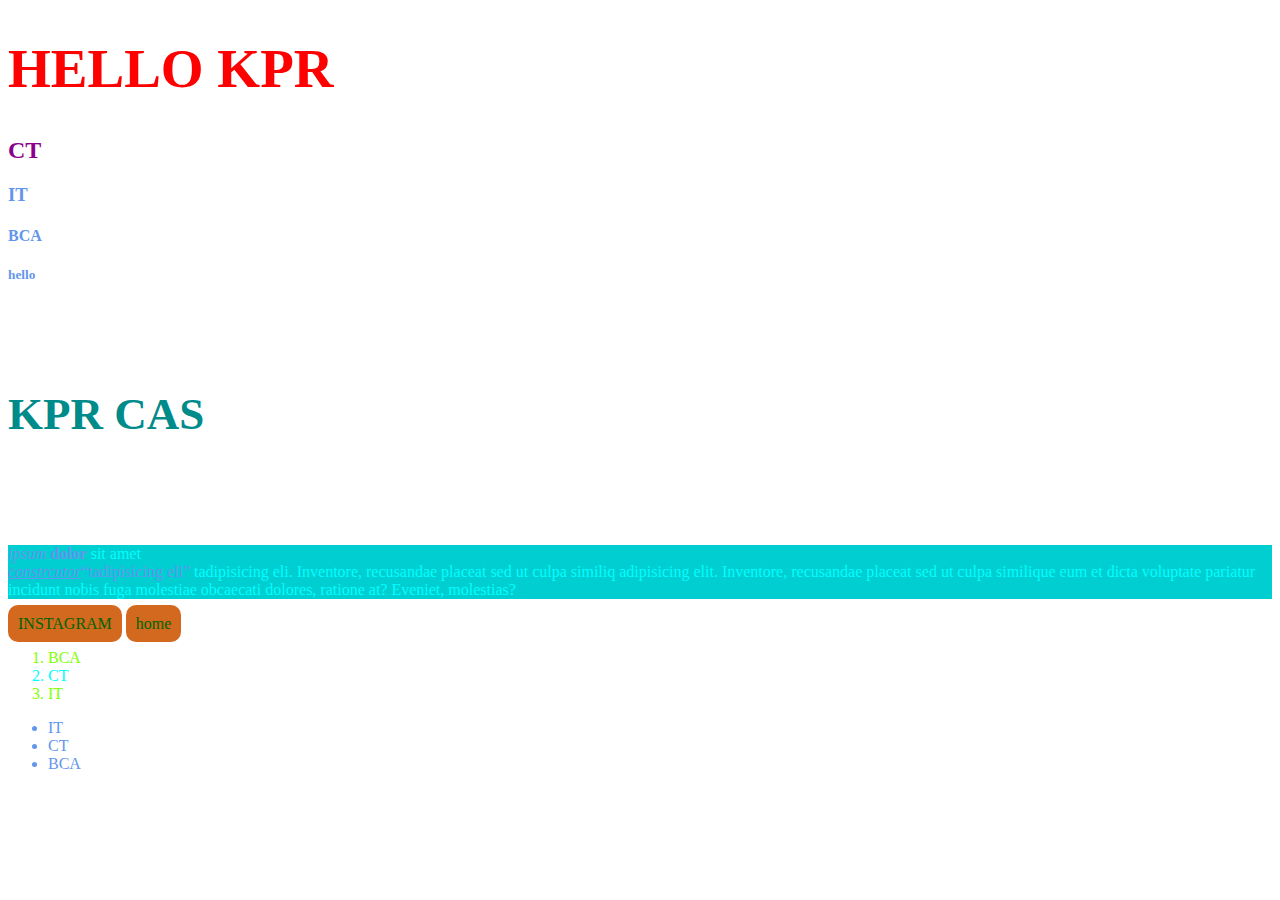
<file: index.html>
<!DOCTYPE html>
<html lang="en">

<head>
    <title>KPR CAS 2025</title>
    <link rel="stylesheet" href="./style.css">
    <style>
        h2{
            color: darkmagenta;
        }
    </style>
</head>

<body>
    <script>
        console.log("hello world");
        var a;
        a=10;
        var b=20;
        console.log(a+b)
        console.log(a-b)
        console.log(a*b)
        console.log(a/b)
    </script>
    <h1 style="color: red; font-size: 55px;">HELLO KPR</h1>
    <h2>CT</h2>
    <H3>IT</H3>
    <H4>BCA</H4>
    <h5>hello</h5>
    <h6 style="color: darkcyan; font-size: 45px;">KPR CAS</h6>
    <P class="header"> <i>ipsum</i> <strong>dolor</strong>  sit amet<br><em><u>constrcutor</u></em><q>tadipisicing eli</q>  tadipisicing eli. Inventore, recusandae placeat sed ut culpa similiq  adipisicing elit. Inventore, recusandae placeat sed ut culpa similique
        eum et dicta voluptate pariatur incidunt nobis fuga molestiae obcaecati dolores, ratione at? Eveniet, molestias?
    </P>
    <a class="link linkone" href="https://www.instagram.com">INSTAGRAM</a>
    <a  class="link" href="home.html">home</a>
    <ol>
        <li id="one">BCA</li>
        <li id="two">CT</li>
        <li id="three">IT</li>
    </ol>
    <ul>
        <li>IT</li>
        <li>CT</li>
        <li>BCA</li>
    </ul>

</html>
</body>

</html>
</file>
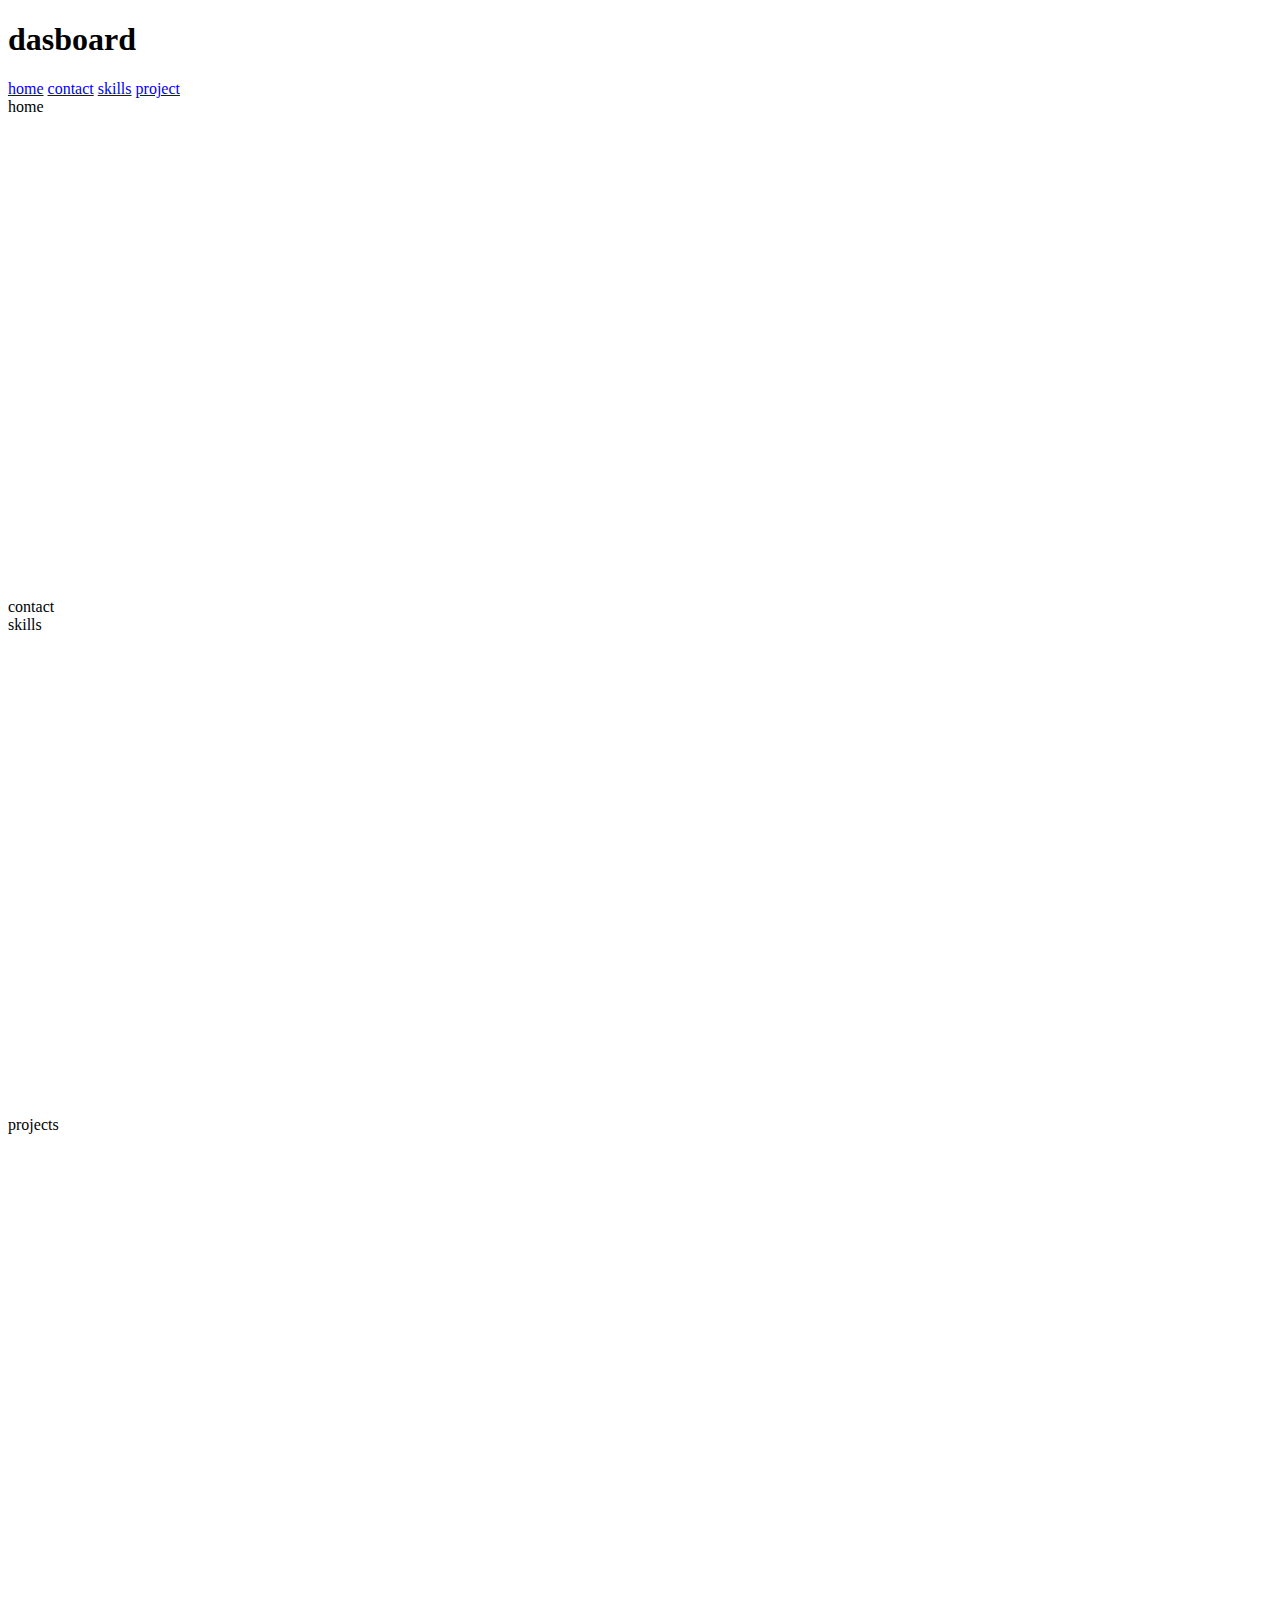
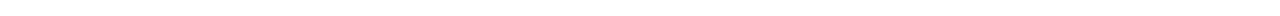
<file: dashboard.html>
<!DOCTYPE html>
<html lang="en">
<head>
    <meta charset="UTF-8">
    <meta name="viewport" content="width=device-width, initial-scale=1.0">
    <title>Document</title>
</head>
<body>
    <header>
    <h1>dasboard</h1>   
    <nav >
    <a href="#home">home</a>
    <a href="#contact">contact</a>
    <a href="#skills">skills</a>
    <a href="#projcet">project</a>
    </nav>
    </header>
    <html lang="en"
</body>
<section id="home"style="height:500px;">
    <div>
        <span>home</span>
        </div>
        </section>
        <section id="contact"style="height: 500px"
    <div>
<span>contact</span>
    </div>
    <section id="skills"style="height:500px;">
        <div>
            <span>skills</span>
        </div>
    </section>
    <section id="project"style="height:500px;">
    <div>
    <span>projects</span>
</div>
</section>
    </section
    </html>
</file>
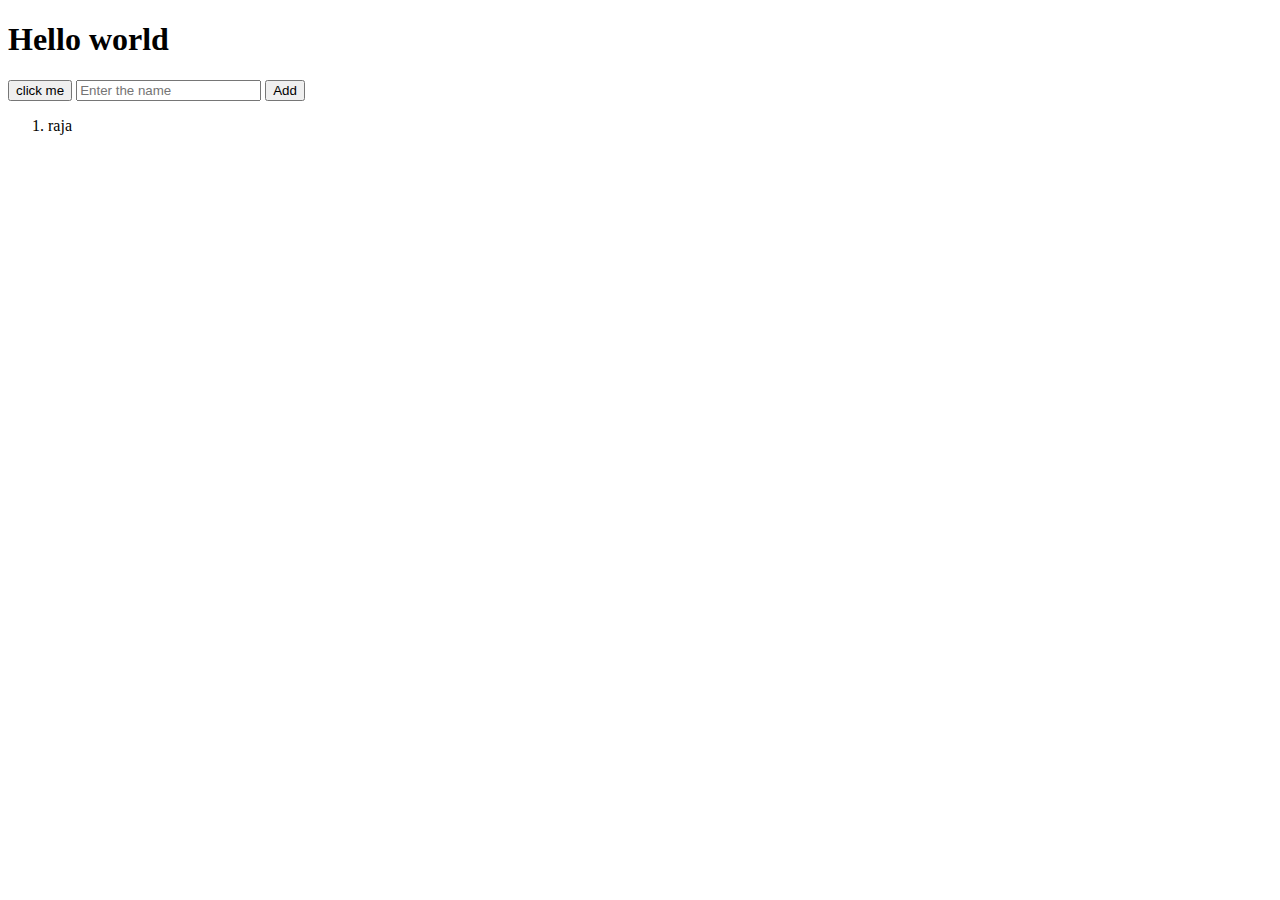
<file: dom.html>
<!DOCTYPE html>
<html lang="en">
<head>
   <title>Document</title>
</head>
<body>
    <h1 id="message">Hello world</h1>
    <button onclick="ChangeText()">click me</button>
    <input type="text" id="name" placeholder="Enter the name">
    <button onclick="addName()">Add</button>
    <ol id="display">
        <li>raja</li>
    </ol>
    <script>
        function addName(){
            const name = document.getElementById('name').value;
            const li = document.createElement('li')
            li.textContent=name
            document.getElementById('display').append(li)
        }
        function ChangeText(){
            const elem = document.getElementById('message');
            elem.innerText="Hello KPRCAS"
            elem.style.color="red"
            elem.style.fontSize="24px"
        }
    </script>
</body>
</html>
</file>
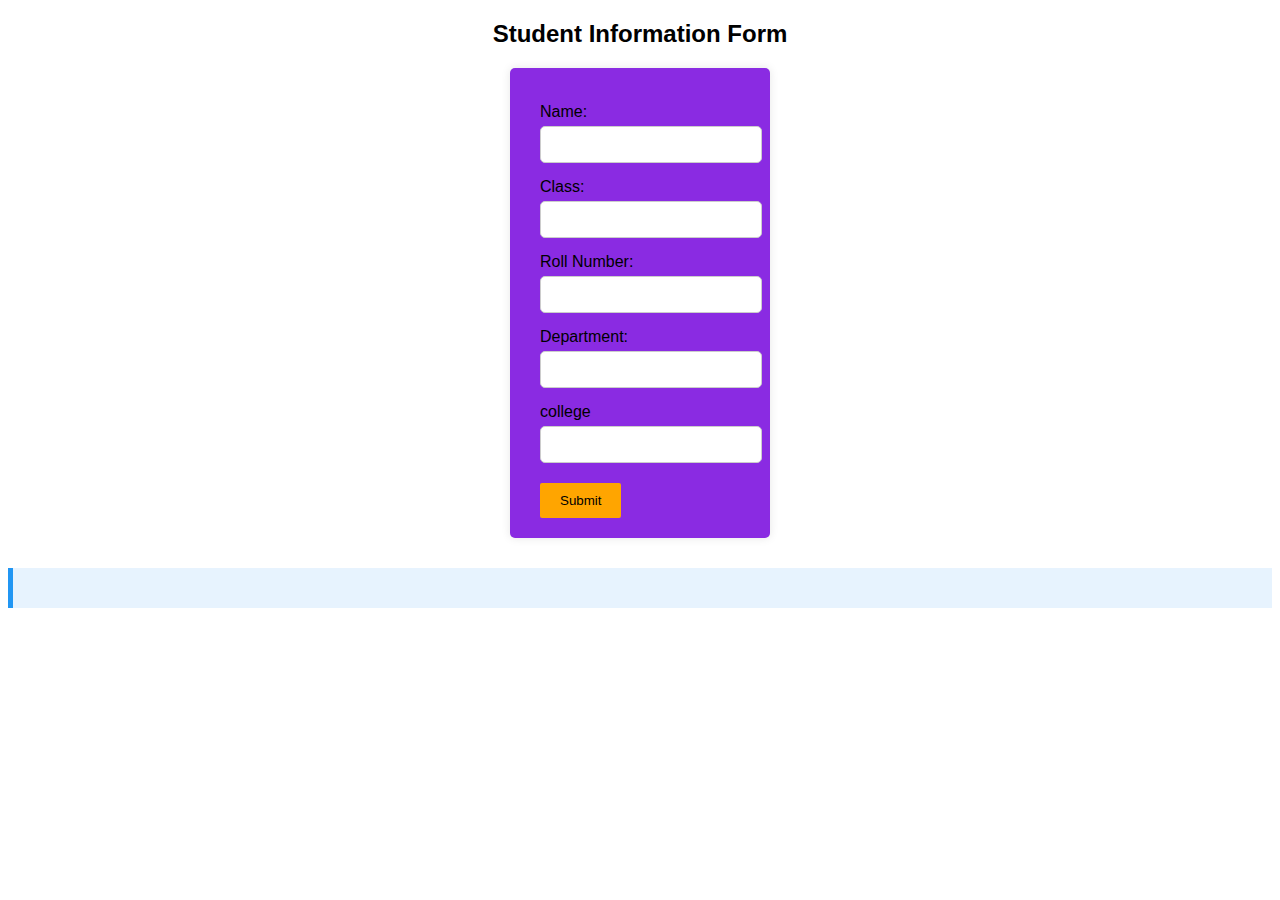
<file: form 1.html>
<!DOCTYPE html>
<html lang="en">
<head>
  <meta charset="UTF-8">
  <title>Student Form</title>
  <style>
    body {
      font-family: 'Gill Sans', 'Gill Sans MT', Calibri, 'Trebuchet MS', sans-serif;
      background-color:pink
      padding: 20px;
    }

    h2 {
      text-align: center;
    }

    .form-container {
      background-color:blueviolet;
      padding: 20px 30px;
      border-radius: 5px;
      width: 200px;
      margin: auto;
      box-shadow: 0 0 10px rgba(0,0,0,0.1);
    }

    label {
      display: block;
      margin-top: 15px;
    }

    input[type="text"] {
      width: 100%;
      padding: 10px;
      margin-top: 5px;
      border: 1px solid #ccc;
      border-radius: 5px;
    }

    input[type="submit"] {
      margin-top: 20px;
      padding: 10px 20px;
      background-color:orange;
      color:black;
      border: none;
      border-radius: 2px;
      cursor: pointer;
    }

    input[type="submit"]:hover {
      background-color:blueviolet;
    }

    .output {
      margin-top: 30px;
      background-color: #e7f3fe;
      padding: 20px;
      border-left: 5px solid #2196F3;
    }
  </style>
</head>
<body>

  <h2>Student Information Form</h2>

  <div class="form-container">
    <form id="studentForm">
      <label for="name">Name:</label>
      <input type="text" id="name" required>

      <label for="class">Class:</label>
      <input type="text" id="class" required>

      <label for="rollnumber">Roll Number:</label>
      <input type="text" id="rollnumber" required>

      <label for="department">Department:</label>
      <input type="text" id="department" required>

      <label for="college">college</label>
      <input type="text" id="college"required>

      <input type="submit" value="Submit">
    </form>
  </div>

  <div class="output" id="output"></div>

  <script>
    document.getElementById("studentForm").addEventListener("submit", function(event) {
      event.preventDefault(); // Prevent form from submitting to server

      // Get form values
      const name = document.getElementById("name").value;
      const studentClass = document.getElementById("class").value;
      const roll = document.getElementById("rollnumber").value;
      const dept = document.getElementById("department").value;

      // Display the data
      document.getElementById("output").innerHTML = `
        <h3>Submitted Information:</h3>
        <p><strong>Name:</strong> ${name}</p>
        <p><strong>Class:</strong> ${studentClass}</p>
        <p><strong>Roll Number:</strong> ${roll}</p>
        <p><strong>Department:</strong> ${dept}</p>
      `;
    });
  </script>

</body>
</html>
</file>
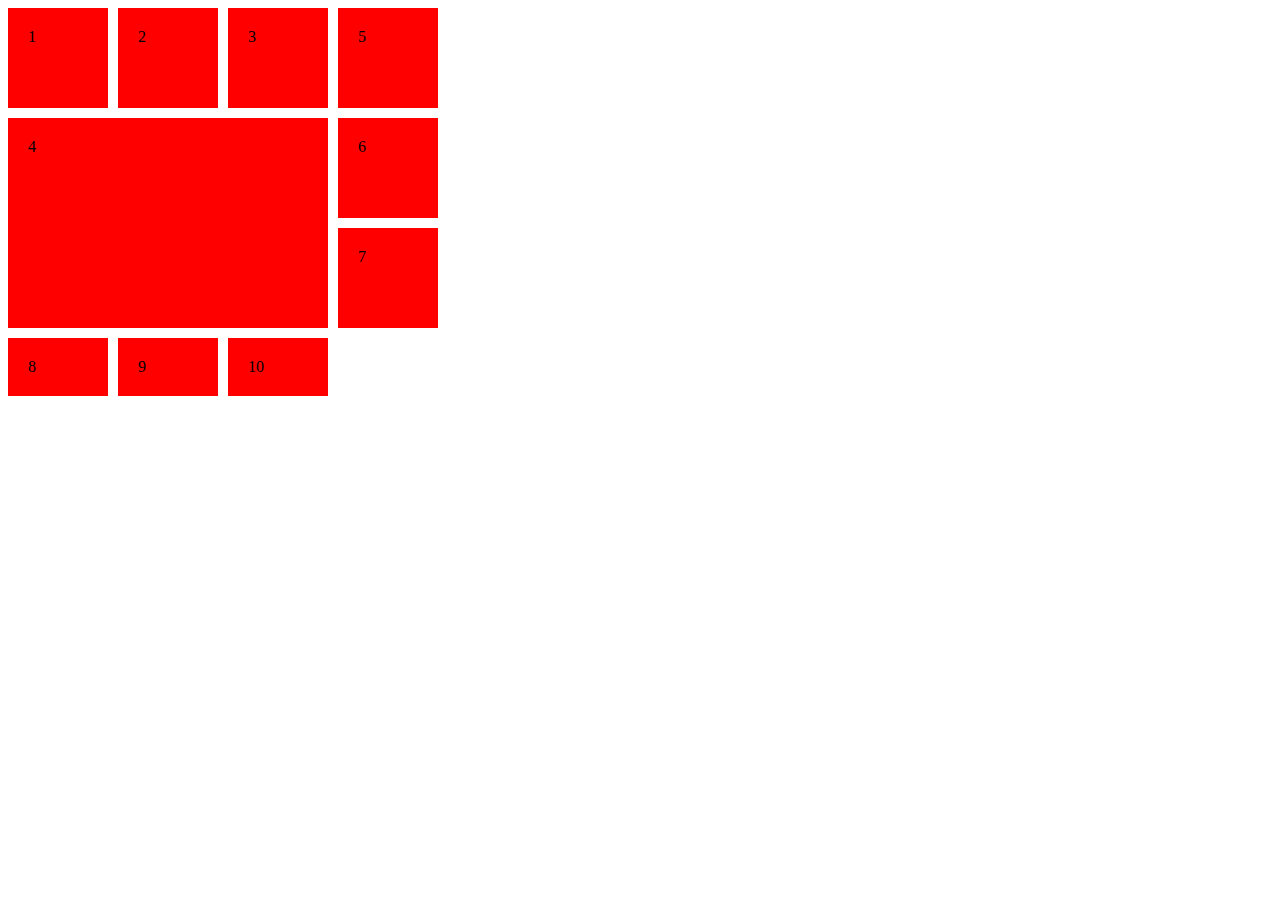
<file: grid.html>
<!DOCTYPE html>
<html lang="en">

<head>
    <meta charset="UTF-8">
    <meta name="viewport" content="width=device-width, initial-scale=1.0">
    <title>grid</title>
    <style>
        .parent {
            display: grid;
            grid-template-columns: 100px 100px 100px 100px;
            grid-template-rows: 100px 100px 100px;
            gap: 10px;
        }

        .child {
            background-color: red;
            padding: 20px;
         }
        .child-4{
            grid-column-start:1;
            grid-column-end:4;
            grid-row-start:2;
            grid-row-end:4;
        }
    </style>
</head>

<body>
    <div class="parent">
        <span class="child">1</span>
        <span class="child">2</span>
        <span class="child">3</span>
        <span class="child child-4">4</span>
        <span class="child">5</span>
        <span class="child">6</span>
        <span class="child">7</span>
        <span class="child">8</span>
        <span class="child">9</span>
        <span class="child">10</span>
    </div>
</body>

</html>
</file>
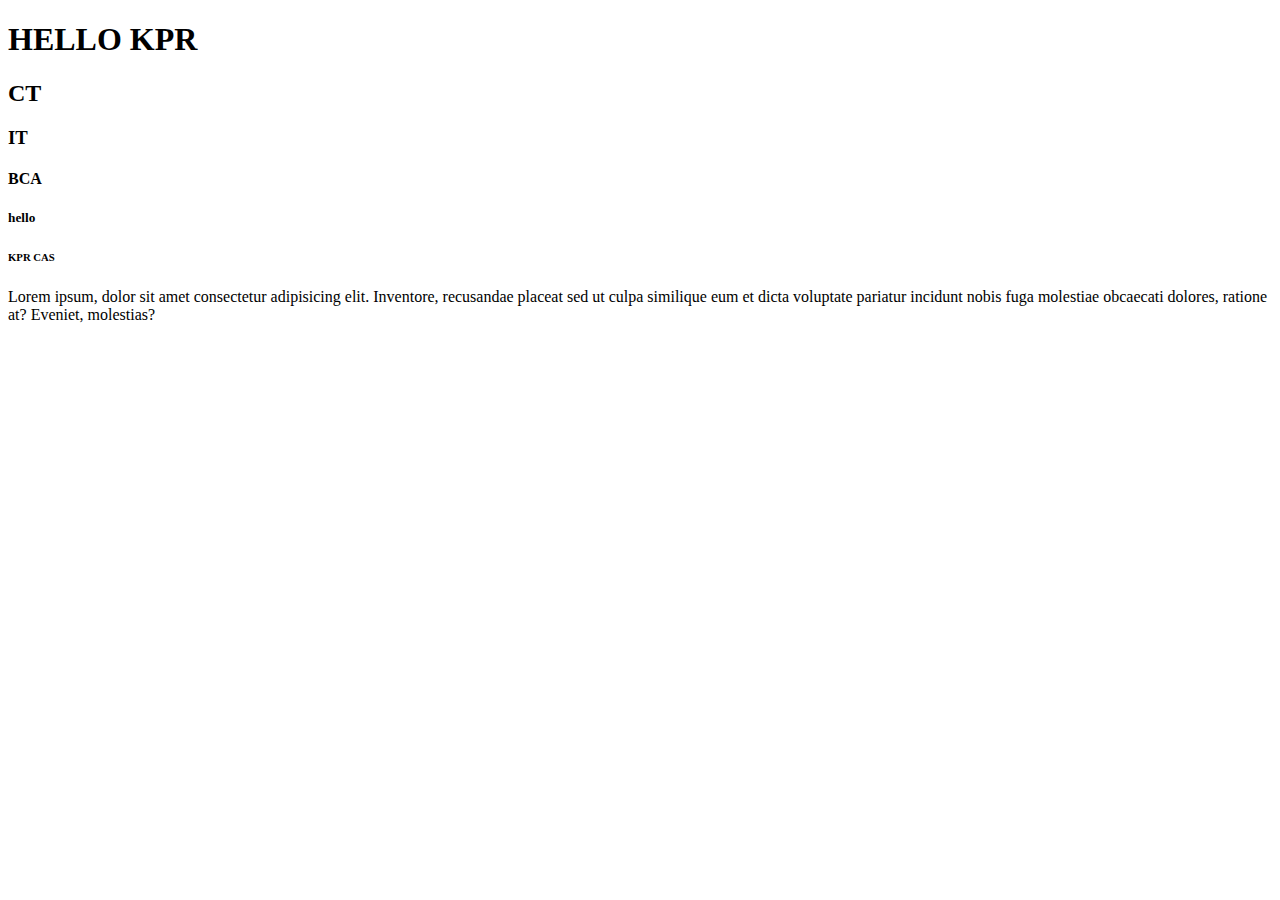
<file: KPR CAS 2025.html>
<!DOCTYPE html>
<!-- saved from url=(0032)http://127.0.0.1:5500/index.html -->
<html lang="en"><head><meta http-equiv="Content-Type" content="text/html; charset=UTF-8">
    <title>KPR CAS 2025</title>
</head>
<body>
<h1>HELLO KPR</h1>
<h2>CT</h2>
<h3>IT</h3>
 <h4>BCA</h4> 
 <h5>hello</h5>
 <h6>KPR CAS</h6>
 <p>Lorem ipsum, dolor sit amet consectetur adipisicing elit. Inventore, recusandae placeat sed ut culpa similique eum et dicta voluptate pariatur incidunt nobis fuga molestiae obcaecati dolores, ratione at? Eveniet, molestias?
 </p>
   

<script>
	// <![CDATA[  <-- For SVG support
	if ('WebSocket' in window) {
		(function () {
			function refreshCSS() {
				var sheets = [].slice.call(document.getElementsByTagName("link"));
				var head = document.getElementsByTagName("head")[0];
				for (var i = 0; i < sheets.length; ++i) {
					var elem = sheets[i];
					var parent = elem.parentElement || head;
					parent.removeChild(elem);
					var rel = elem.rel;
					if (elem.href && typeof rel != "string" || rel.length == 0 || rel.toLowerCase() == "stylesheet") {
						var url = elem.href.replace(/(&|\?)_cacheOverride=\d+/, '');
						elem.href = url + (url.indexOf('?') >= 0 ? '&' : '?') + '_cacheOverride=' + (new Date().valueOf());
					}
					parent.appendChild(elem);
				}
			}
			var protocol = window.location.protocol === 'http:' ? 'ws://' : 'wss://';
			var address = protocol + window.location.host + window.location.pathname + '/ws';
			var socket = new WebSocket(address);
			socket.onmessage = function (msg) {
				if (msg.data == 'reload') window.location.reload();
				else if (msg.data == 'refreshcss') refreshCSS();
			};
			if (sessionStorage && !sessionStorage.getItem('IsThisFirstTime_Log_From_LiveServer')) {
				console.log('Live reload enabled.');
				sessionStorage.setItem('IsThisFirstTime_Log_From_LiveServer', true);
			}
		})();
	}
	else {
		console.error('Upgrade your browser. This Browser is NOT supported WebSocket for Live-Reloading.');
	}
	// ]]>
</script>

</body></html>
</file>
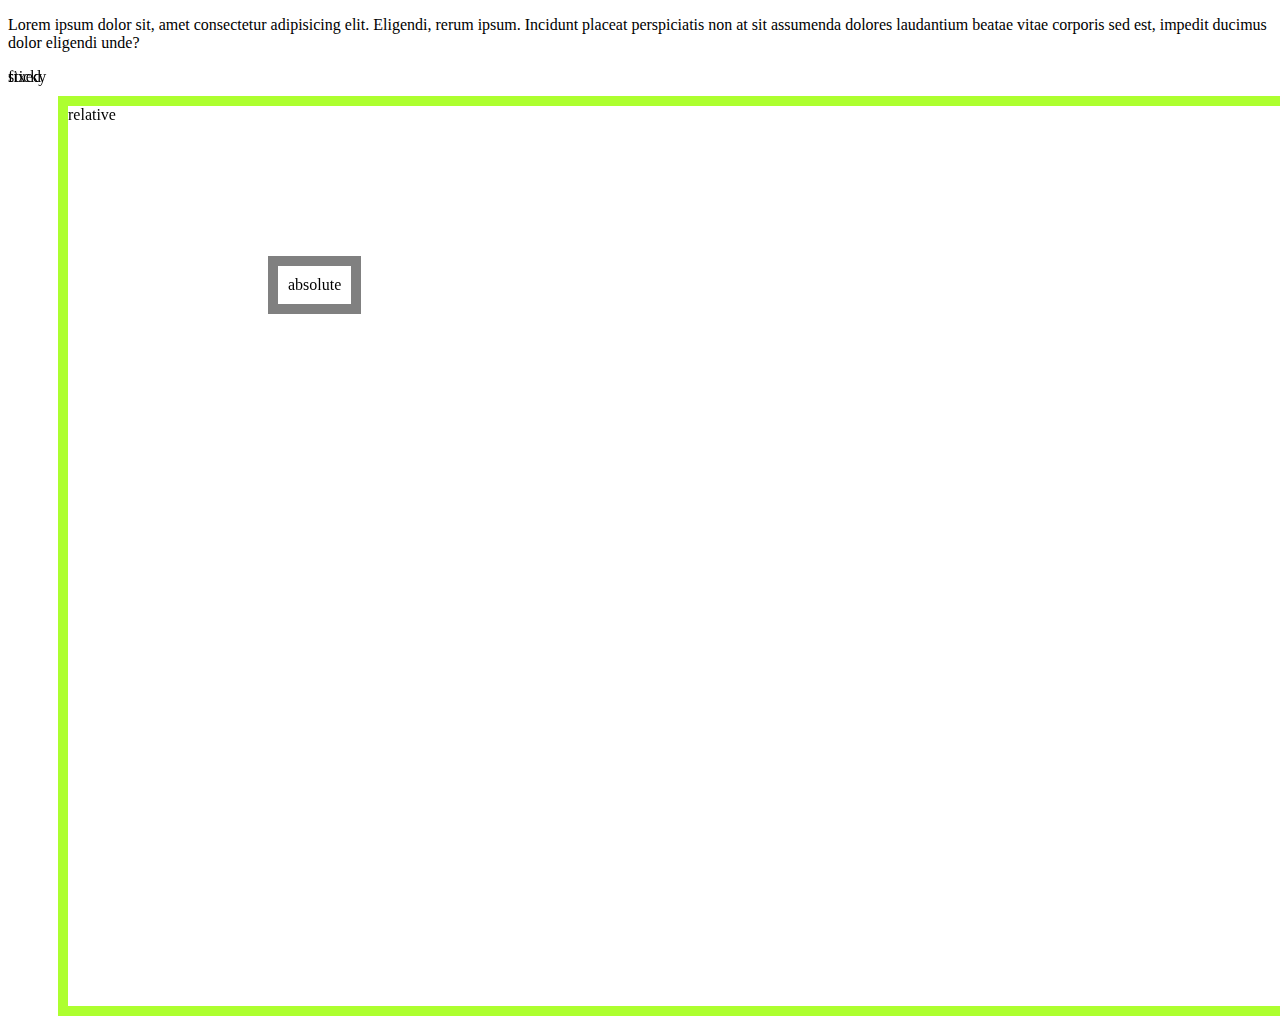
<file: position.html>
<!DOCTYPE html>
<html lang="en">

<head>
    <meta charset="UTF-8">
    <meta name="viewport" content="width=device-width, initial-scale=1.0">
    <title>Document</title>
    <style>
        .fixed {
            position: fixed;
            height: 10px;
        }

        .sticky {
            position: sticky;
            top: 0px;
        }

        .relative {
            position: relative;
            top: 10px;
            left: 50px;
            height: 100vh;
            border: solid 10px greenyellow;
        }

        .child {
            position: absolute;
            top: 150px;
            left: 200px;
            left: 200px;
            padding: 10px;
            border: solid 10px grey;
        }
    </style>
</head>

<body>

    <p>Lorem ipsum dolor sit, amet consectetur adipisicing elit. Eligendi, rerum ipsum. Incidunt placeat perspiciatis
        non at sit assumenda dolores laudantium beatae vitae corporis sed est, impedit ducimus dolor eligendi unde?</p>
    <div class="fixed">
        <span>fixed</span>
    </div>
    <div class="sticky">
        <span>sticky</span>
    </div>
    <div class="relative">
        <span>relative</span>
        <div class="child">
            <span>absolute</span>
        </div>
    </div>
</body>

</html>
</file>
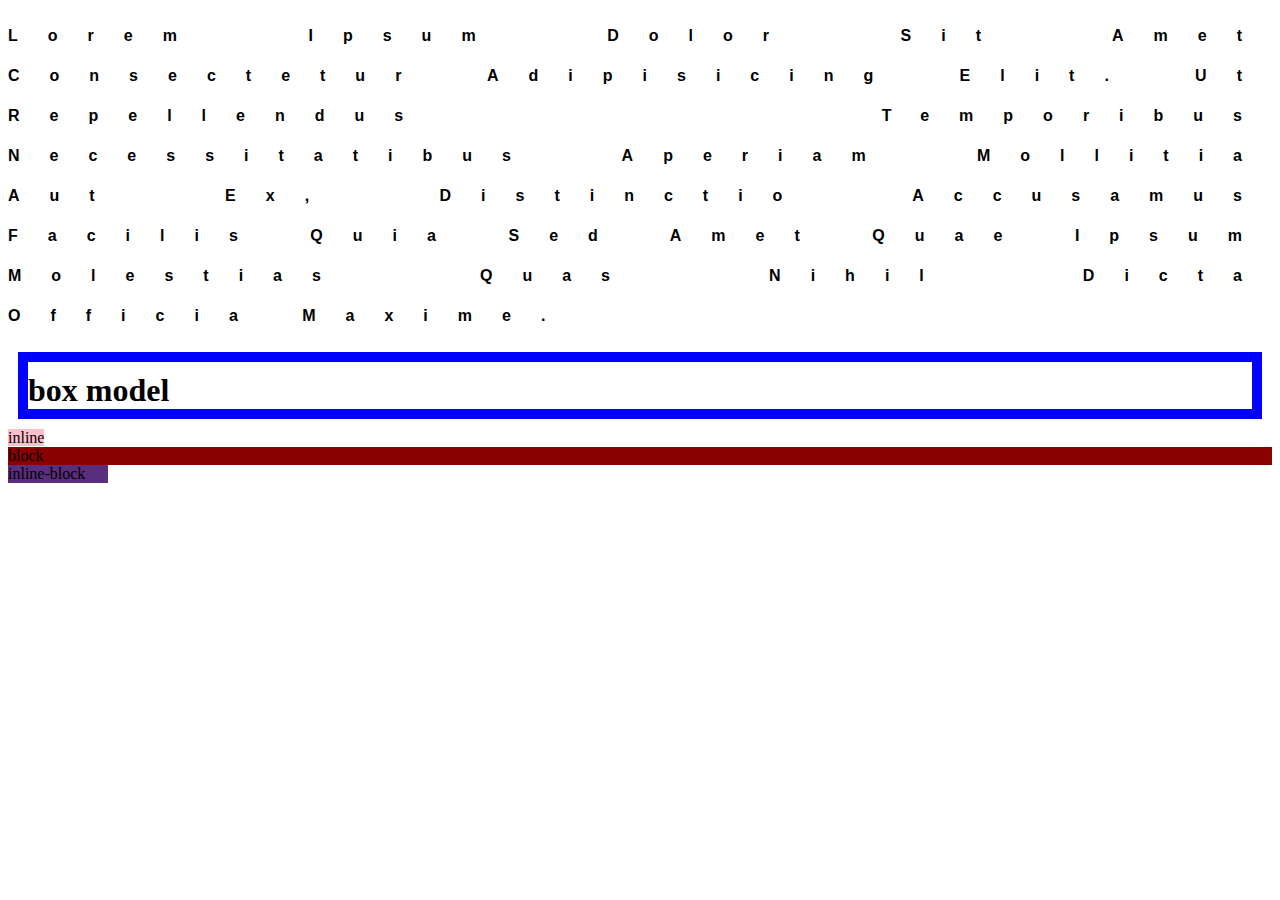
<file: style.html>
<!DOCTYPE html>
<html lang="en">
<head>
    <meta charset="UTF-8">
    <meta name="viewport" content="width=device-width, initial-scale=1.0">
    <title>Document</title>
    <style>
        p{
            font-style: ittalci;
            font-family: arial, helevetica, sans-serif;
            text-align:justify ;
            font-size: xx large;
            font-weight: 900;
            line-height: 40px;
            letter-spacing: 30px;
            text-transform: capitalize;
             }
h1{
    padding-top: 10px;
    border: solid 10px blue;
    margin: 10px;
}
    </style>
</head>
<body>
    <p>Lorem ipsum dolor sit amet consectetur adipisicing elit. Ut repellendus temporibus necessitatibus aperiam mollitia aut ex, distinctio accusamus facilis quia sed amet quae ipsum molestias quas nihil dicta officia maxime.</p>
<h1>box model</h1>
<span style="display: inline;width: 20px; background-color: pink;">inline</span>
<span style="display: block;background-color: darkred;">block</span>
</html>
<span style="display: inline-block;width: 100px;background-color: rgb(89, 46, 124);">inline-block</span>
</body>
</html>
</file>
<file: style.css>
.header{
    background-color: darkturquoise;
    color: cyan;
}
.header:hover{
     background-color: brown;
     color: azure;
}
#one{
    color: blueviolet;
}
#two{
    color: aqua;
}
#three,#one{
   color: chartreuse; 
}
*{
    color: cornflowerblue;
}
.link{
    text-decoration: none;
    color: darkgreen;
    background-color: chocolate;
    padding:  10px;
    border-radius: 10px;
}
.link:hover{
    color:red;
    background-color: green;
}
</file>
